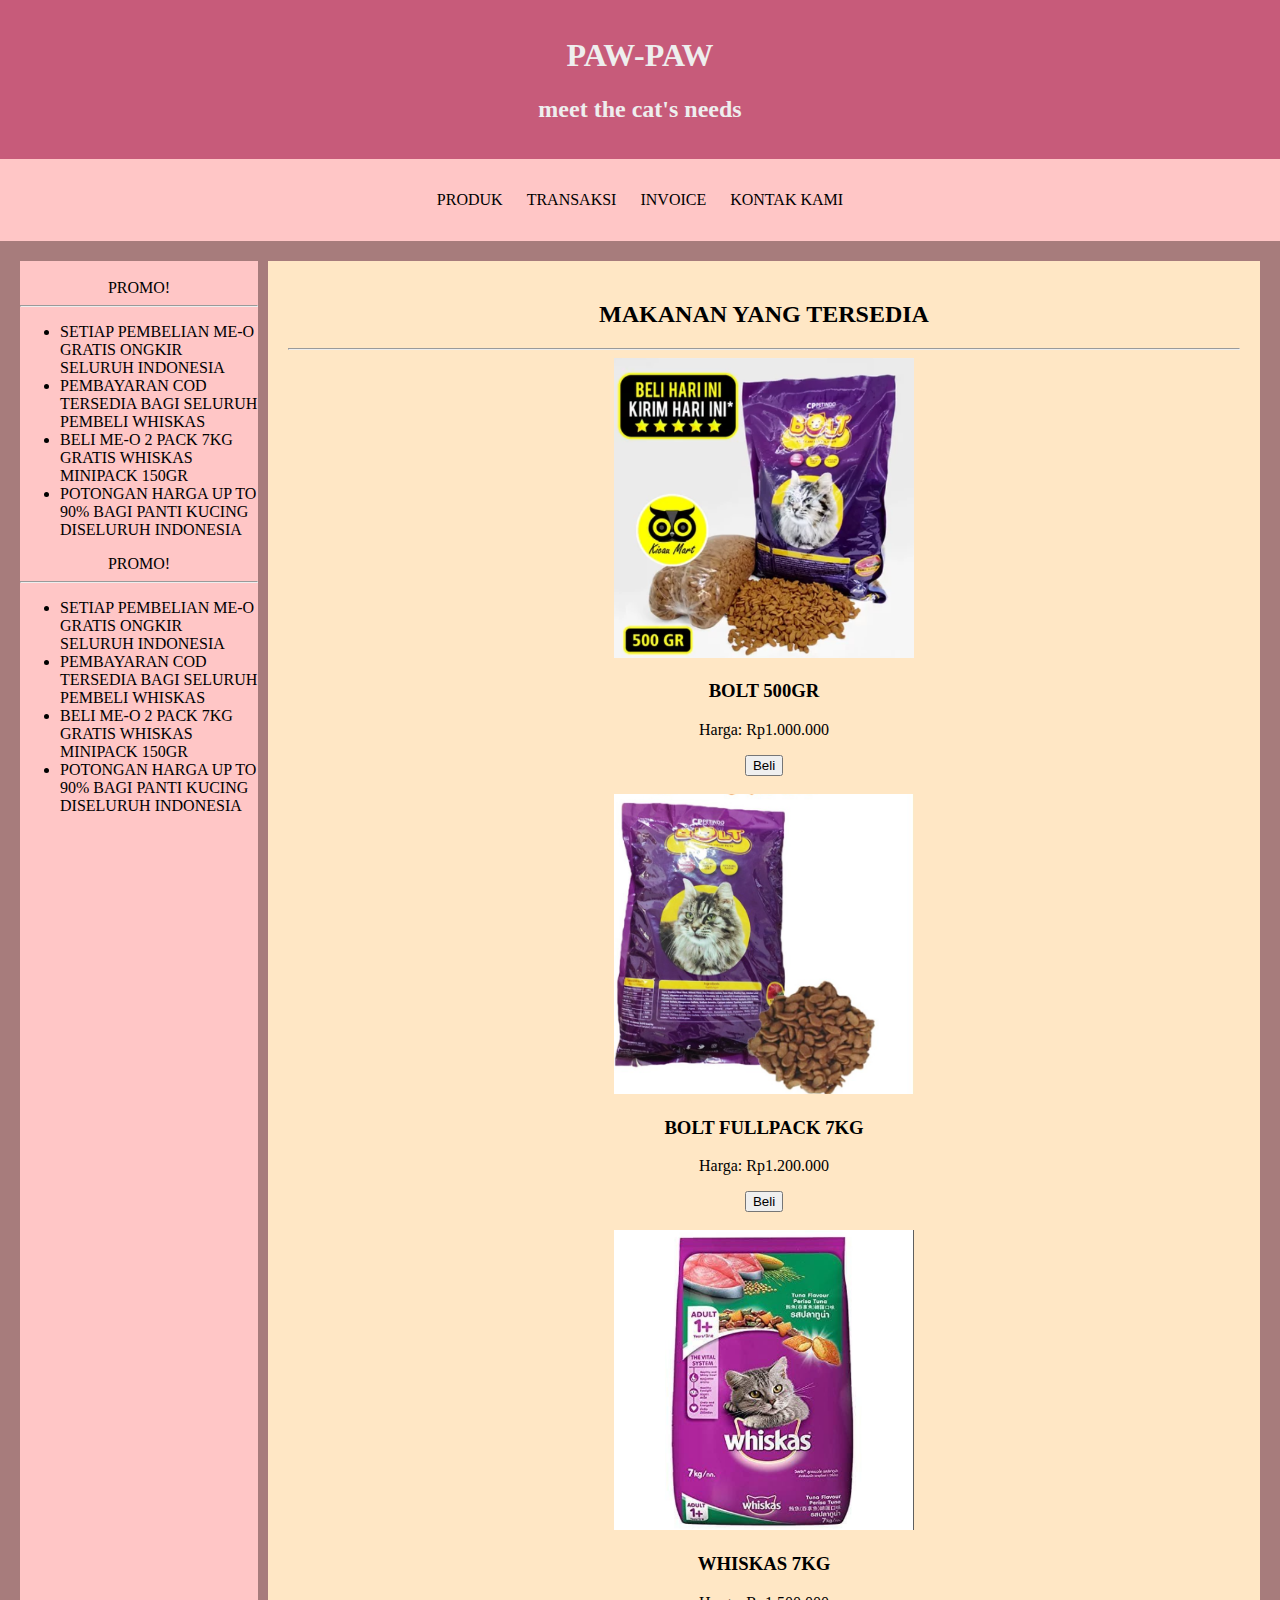
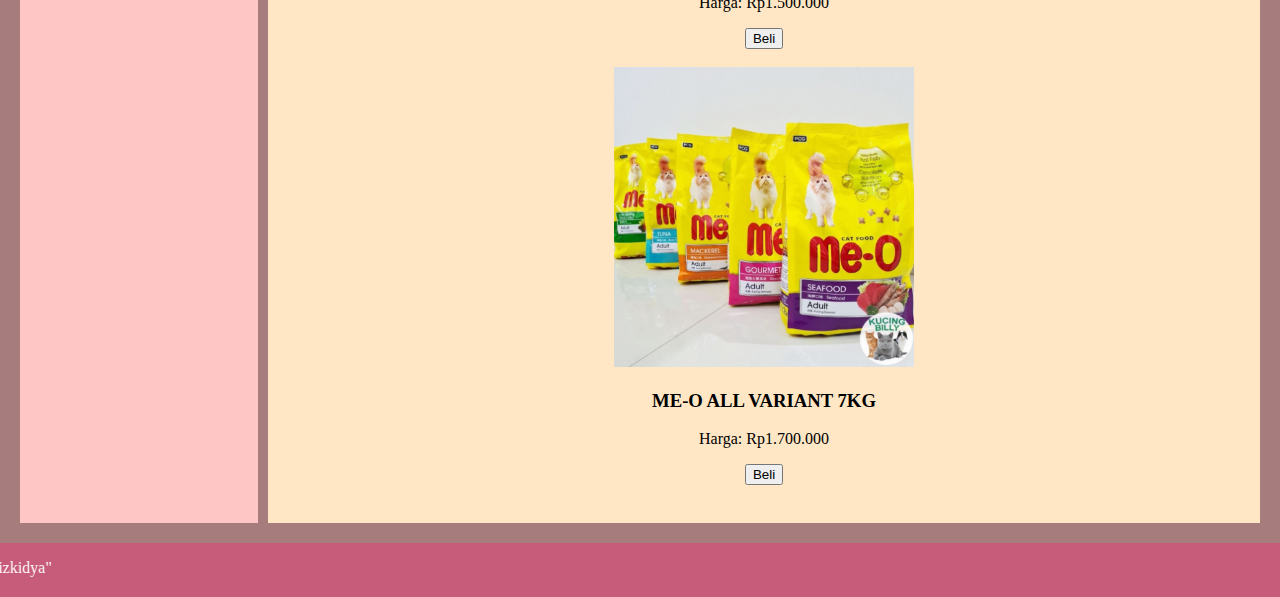
<file: index.html>
<!DOCTYPE html>
<html lang="en">
<head>
    <meta charset="UTF-8">
    <meta name="viewport" content="width=device-width, initial-scale=1.0">
    <title>Produk</title>
    <link rel="stylesheet" href="styles.css">
</head>
<body>

    <header>
        <center><h1>PAW-PAW</h1>
			<h2>meet the cat's needs </h2></center>
    </header>
    <nav>
        <ul>
            <li><a href="index.html">PRODUK</a></li>
            <li><a href="transaksi.html">TRANSAKSI</a></li>
            <li><a href="invoice.html">INVOICE</a></li>
            <li><a href="kontak.html">KONTAK KAMI</a></li>
        </ul>
    </nav>
    <div class="container">
        <aside class="left">
			<br>
			<center>
				PROMO!
			</center>
			<hr>
			<ul>
				<li> SETIAP PEMBELIAN ME-O GRATIS ONGKIR SELURUH INDONESIA</li>
				<li> PEMBAYARAN COD TERSEDIA BAGI SELURUH PEMBELI WHISKAS </li>
				<li> BELI ME-O 2 PACK 7KG GRATIS WHISKAS MINIPACK 150GR</li>
				<li> POTONGAN HARGA UP TO 90% BAGI PANTI KUCING DISELURUH INDONESIA</li>
			</ul>
			<center>
				PROMO!
			</center>
			<hr>
			<ul>
				<li> SETIAP PEMBELIAN ME-O GRATIS ONGKIR SELURUH INDONESIA</li>
				<li> PEMBAYARAN COD TERSEDIA BAGI SELURUH PEMBELI WHISKAS </li>
				<li> BELI ME-O 2 PACK 7KG GRATIS WHISKAS MINIPACK 150GR</li>
				<li> POTONGAN HARGA UP TO 90% BAGI PANTI KUCING DISELURUH INDONESIA</li>
			</ul>
        </aside>
		
        <main class="content">
						<center><h2>MAKANAN YANG TERSEDIA</h2>
						<hr>
		
						
						<div class="P1">
							<img src="img/P1.png" width="300" height="300" alt="img">
							<h3>BOLT 500GR</h3>
                			<p>Harga: Rp1.000.000</p>
							<button onclick="beli('BOLT 500GR', 1000000)">Beli</button>
						</div>
						<br>
						
						<div class="P2">
							<img src="img/P2.png" width="300" height="300" alt="img">
							<h3>BOLT FULLPACK 7KG</h3>
							<p>Harga: Rp1.200.000</p>
							<button onclick="beli('BOLT FULLPACK 7KG', 1200000)">Beli</button><br><br>
						</div>
					
						<div class="P3">
							<img src="img/P3.png" width="300" height="300" alt="img">
							<h3>WHISKAS 7KG</h3>
                			<p>Harga: Rp1.500.000</p>
							<button onclick="beli('WHISKAS 7KG', 1500000)">Beli</button><br><br>
						</div>

						<div class="P4">
							<img src="img/P4.png" width="300" height="300" alt="img">
							<h3>ME-O ALL VARIANT 7KG</h3>
                			<p>Harga: Rp1.700.000</p>
							<button onclick="beli('ME-O ALL VARIANT 7KG', 1700000)">Beli</button><br><br>
						</div>

				</main></center>
    </div>
    <script src="script.js"></script>
</body>
<footer>
	<marquee behavior="" direction="right">"Fawnia Fikrah Rizkidya"</marquee>
</footer>
</html>
</file>
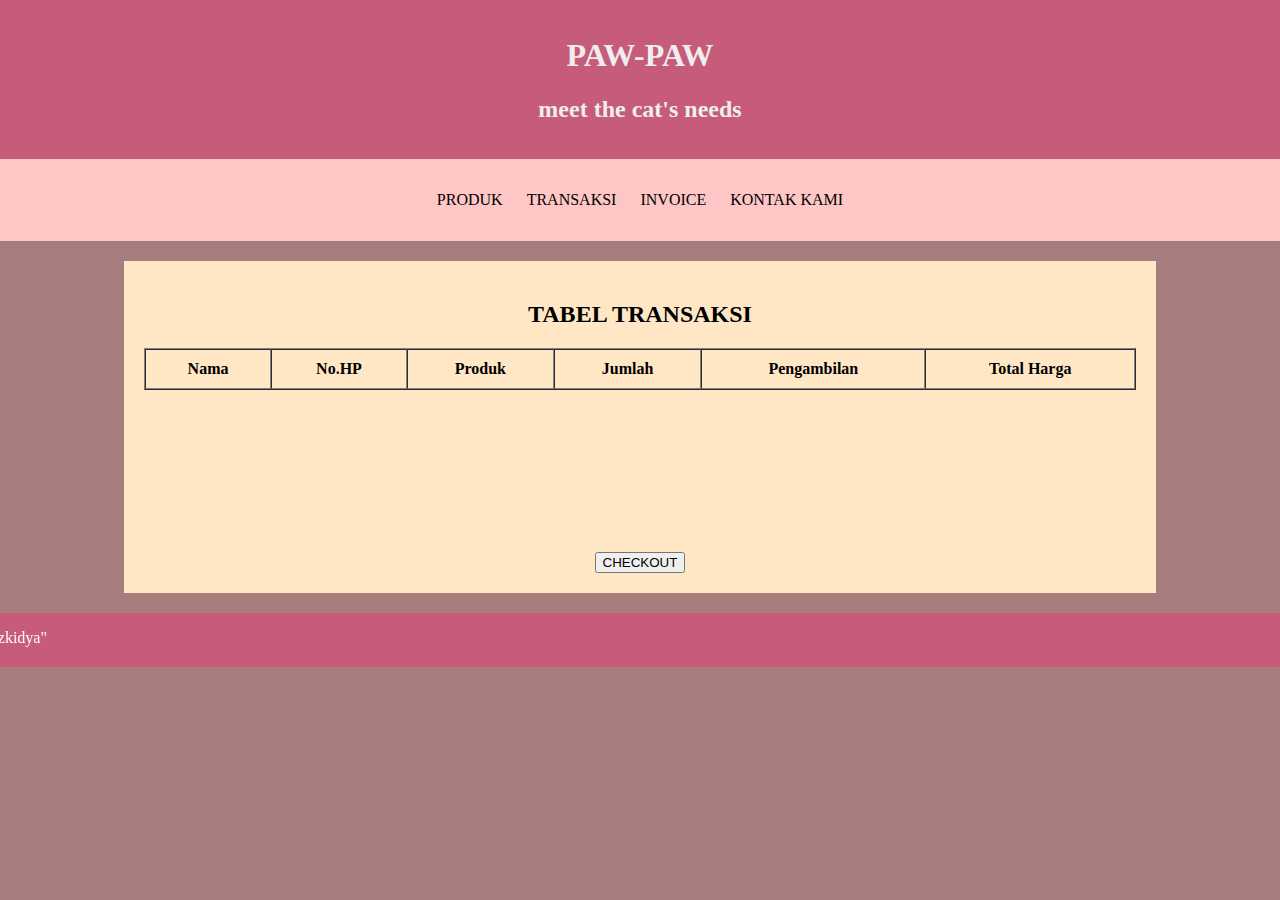
<file: invoice.html>
<!DOCTYPE html>
<html lang="en">
<head>
    <meta charset="UTF-8">
    <meta name="viewport" content="width=device-width, initial-scale=1.0">
    <title>Invoice</title>
    <link rel="stylesheet" href="styles.css">
</head>
<body>
    <header>
        <center><h1>PAW-PAW</h1>
			<h2>meet the cat's needs </h2></center>
    </header>
    <nav>
        <ul>
            <li><a href="index.html">PRODUK</a></li>
            <li><a href="transaksi.html">TRANSAKSI</a></li>
            <li><a href="invoice.html">INVOICE</a></li>
            <li><a href="kontak.html">KONTAK KAMI</a></li>
        </ul>
    </nav>
    
    <div class="container">
        <main class="contentt">
            
            <CENTER>
                <th><h2>TABEL TRANSAKSI</h2></th>
            </CENTER>
            
            <table id="invoiceTable" border="1" cellspacing="0" cellpadding="10" width="100%">
                    <tr>
                        <th>Nama  </th>
                        <th>No.HP </th>
                        <th>Produk</th>
                        <th>Jumlah</th>
                        <th>Pengambilan</th>
                        <th>Total Harga</th>
                    </tr>
                    
                
                <tbody>
                </tbody>
            </table>
            <br><br><br><br><br><br><br><br><br>
            <CENTER>
                <button onclick="checkout()">CHECKOUT</button>
                
            </CENTER>
        </main>
    </div>
    <script src="script.js"></script>
</body>
<footer>
    <marquee behavior="" direction="right">"Fawnia Fikrah Rizkidya"</marquee>
</footer>
</html>
</file>
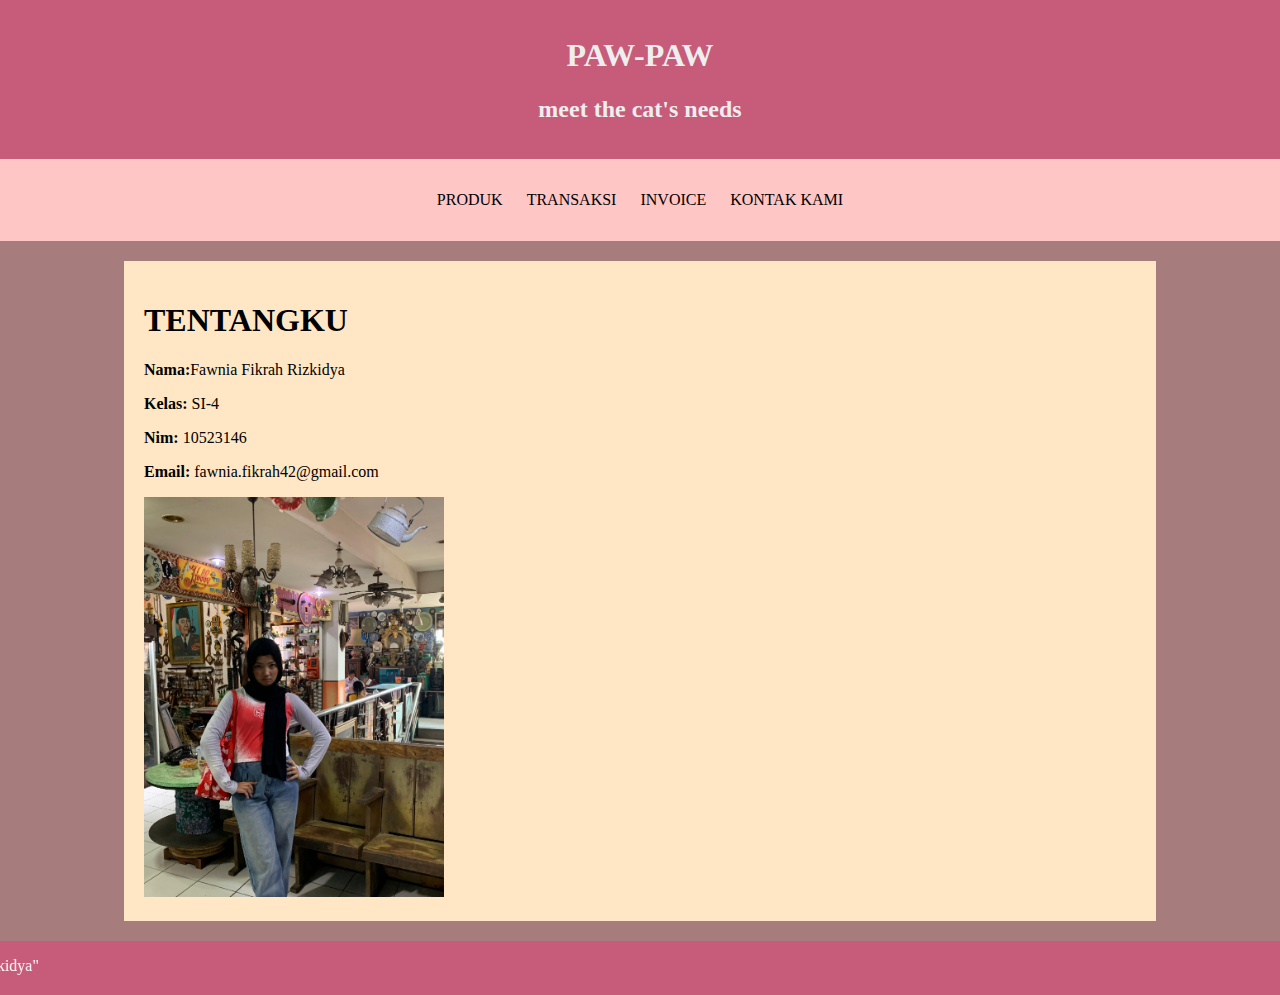
<file: kontak.html>
<!DOCTYPE html>
<html lang="en">
<head>
    <meta charset="UTF-8">
    <meta name="viewport" content="width=device-width, initial-scale=1.0">
    <title>Kontak</title>
    <link rel="stylesheet" href="styles.css">
</head>
<body>
    <header>
        <center><h1>PAW-PAW</h1>
			<h2>meet the cat's needs </h2></center>
    </header>
    <nav>
        <ul>
            <li><a href="index.html">PRODUK</a></li>
            <li><a href="transaksi.html">TRANSAKSI</a></li>
            <li><a href="invoice.html">INVOICE</a></li>
            <li><a href="kontak.html">KONTAK KAMI</a></li>
        </ul>
    </nav>
    <div class="container">
		
        <main class="content">
            <h1>TENTANGKU</h1>
    <p><strong>Nama:</strong>Fawnia Fikrah Rizkidya</p>
    <p><strong>Kelas:</strong> SI-4</p>
    <p><strong>Nim:</strong> 10523146</p>
    <p><strong>Email:</strong> fawnia.fikrah42@gmail.com</p>
    <img src="img/P0.jpg" width="300" height="400" alt="img">

        </main>
    </div>
    <script src="script.js"></script>
</body>
<footer>
    <marquee behavior="" direction="right">"Fawnia Fikrah Rizkidya"</marquee>
</footer>
</html>
</file>
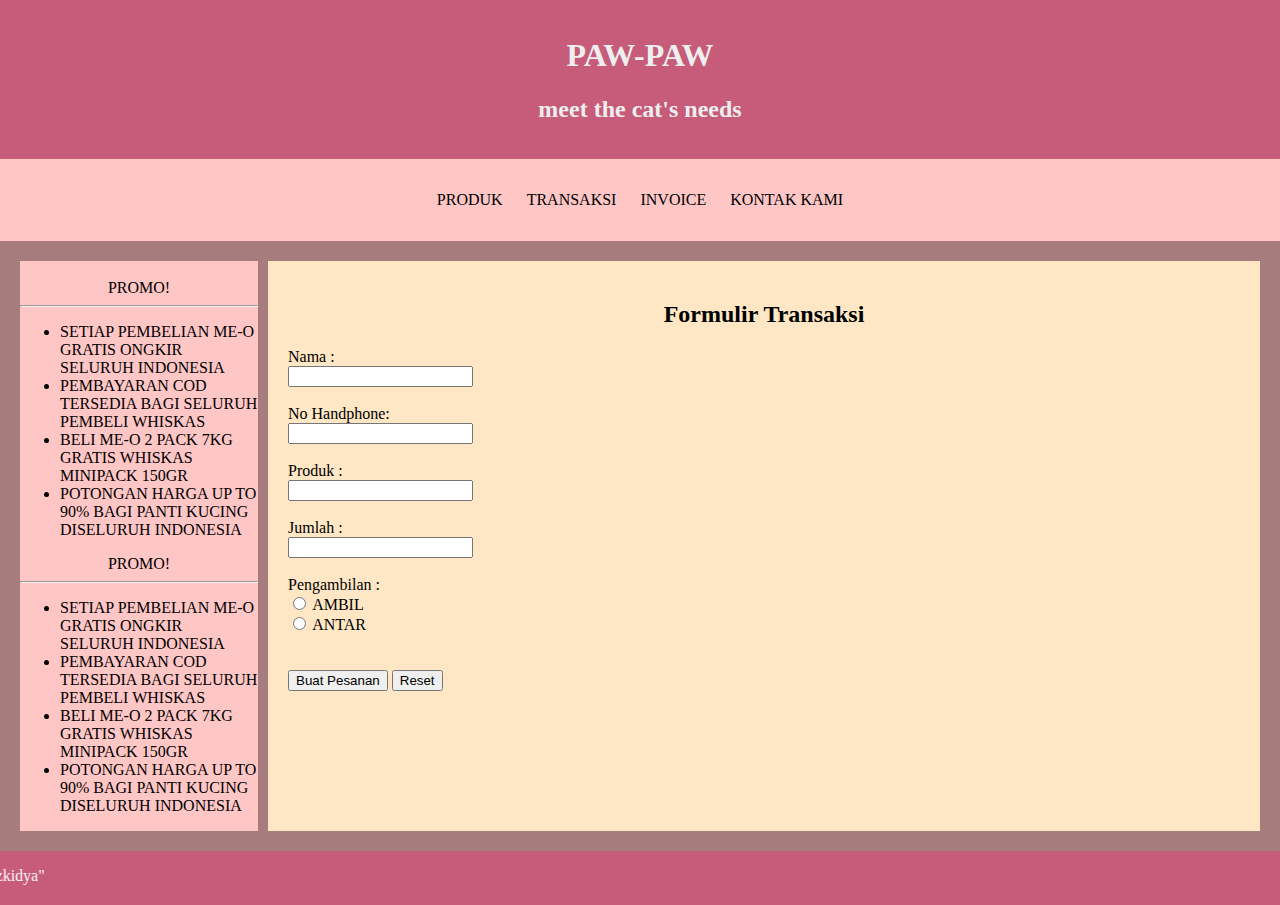
<file: transaksi.html>
<!DOCTYPE html>
<html lang="en">
<head>
    <meta charset="UTF-8">
    <meta name="viewport" content="width=device-width, initial-scale=1.0">
    <title>Transaksi</title>
    <link rel="stylesheet" href="styles.css">
</head>
<body>
    <header>
        <center><h1>PAW-PAW</h1>
			<h2>meet the cat's needs </h2></center>
    </header>
    <nav>
        <ul>
            <li><a href="index.html">PRODUK</a></li>
            <li><a href="transaksi.html">TRANSAKSI</a></li>
            <li><a href="invoice.html">INVOICE</a></li>
            <li><a href="kontak.html">KONTAK KAMI</a></li>
        </ul>
    </nav>
    <div class="container">
        <aside class="left">
			<br>
			<center>
				PROMO!
			</center>
			<hr>
			<ul>
				<li> SETIAP PEMBELIAN ME-O GRATIS ONGKIR SELURUH INDONESIA</li>
				<li> PEMBAYARAN COD TERSEDIA BAGI SELURUH PEMBELI WHISKAS </li>
				<li> BELI ME-O 2 PACK 7KG GRATIS WHISKAS MINIPACK 150GR</li>
				<li> POTONGAN HARGA UP TO 90% BAGI PANTI KUCING DISELURUH INDONESIA</li>
			</ul>
			<center>
				PROMO!
			</center>
			<hr>
			<ul>
				<li> SETIAP PEMBELIAN ME-O GRATIS ONGKIR SELURUH INDONESIA</li>
				<li> PEMBAYARAN COD TERSEDIA BAGI SELURUH PEMBELI WHISKAS </li>
				<li> BELI ME-O 2 PACK 7KG GRATIS WHISKAS MINIPACK 150GR</li>
				<li> POTONGAN HARGA UP TO 90% BAGI PANTI KUCING DISELURUH INDONESIA</li>
			</ul>
        </aside>
        <main class="form-transaksi">
            <CENTER><h2>Formulir Transaksi</h2></CENTER>
            <form id="transaksiForm">
                <label for="nama">Nama :</label><br>
                <input type="text" id="nama" name="nama"><br><br>
                <label for="nohp">No Handphone:</label><br>
                <input type="text" id="nohp" name="nohp"><br><br>
                <label for="produk">Produk :</label><br>
                <input type="text" id="produk" name="produk"><br><br>
                <label for="jumlah">Jumlah :</label><br>
                <input type="number" id="jumlah" name="jumlah"><br><br>
                <label for="pengambilan">Pengambilan  :</label><br>
                <div>
                    <input type="radio" id="ambil" name="cargo" value="AMBIL (Gratis ongkir)">
                    <label for="ambil">AMBIL</label>
                </div>
                <div>
                    <input type="radio" id="antar" name="cargo" value="Antar (ongkir 20.000)">
                    <label for="antar">ANTAR</label>
                </div><br><br>
                <button type="button" onclick="submitTransaksi()">Buat Pesanan</button>  
                <button type="reset" onclick="beli(' ', 0)">Reset</button>
            </form>
        </main>
    </div>
    <script src="script.js"></script>
</body>
<footer>
    <marquee behavior="" direction="right">"Fawnia Fikrah Rizkidya"</marquee>
</footer>
</html>
</file>
<file: styles.css>
body {
    background-color: #A77C7C;
    font-family: "Georgia", "Times New Roman", serif;
    margin: 0;
    padding: 0;
}

header {
    color: #EEEEEE;
    text-align: center;
    padding: 1em 0;

}

nav {
    background-color: #FFC6C6;
    padding: 1em;
    text-align: center;
    color : black;
}

nav ul {
    
    list-style: none;
    padding: 0;
}

nav ul li {
    display: inline;
    margin: 0 10px;
}

nav ul li a {
    text-decoration: none;
    color: black;
}

.container {
    display: flex;
    margin: 20px;
}

aside {
    color: ;black
    padding: 20px;
    width: 20%;
}

.left {
    background-color: #FFC6C6;
    margin-right: 10px;
}

.kontak a {
    color: black;
    text-decoration: none; 
}

.kontak a:hover {
    color: blue; 
    text-decoration: underline; 
}

.kontak {
    color: black;
    margin-right: 10px;
    background-color: #FFE7C5;
}
main {
    background-color: #FFE7C5;
    padding: 20px;
    width: 80%;
    margin: auto;    
}
.form-transaksi {
    background-color: #FFE7C5;
    padding: 20px;
    width: 80%;
    margin: 0;    
}

footer {
    color: white;
    text-align: center;
    padding: 1em 0;
    position:;
    width: 100%;
    bottom: 0;
}

header, footer {
    background-color: #C75B7A;
    background-position: flex;
}
</file>
